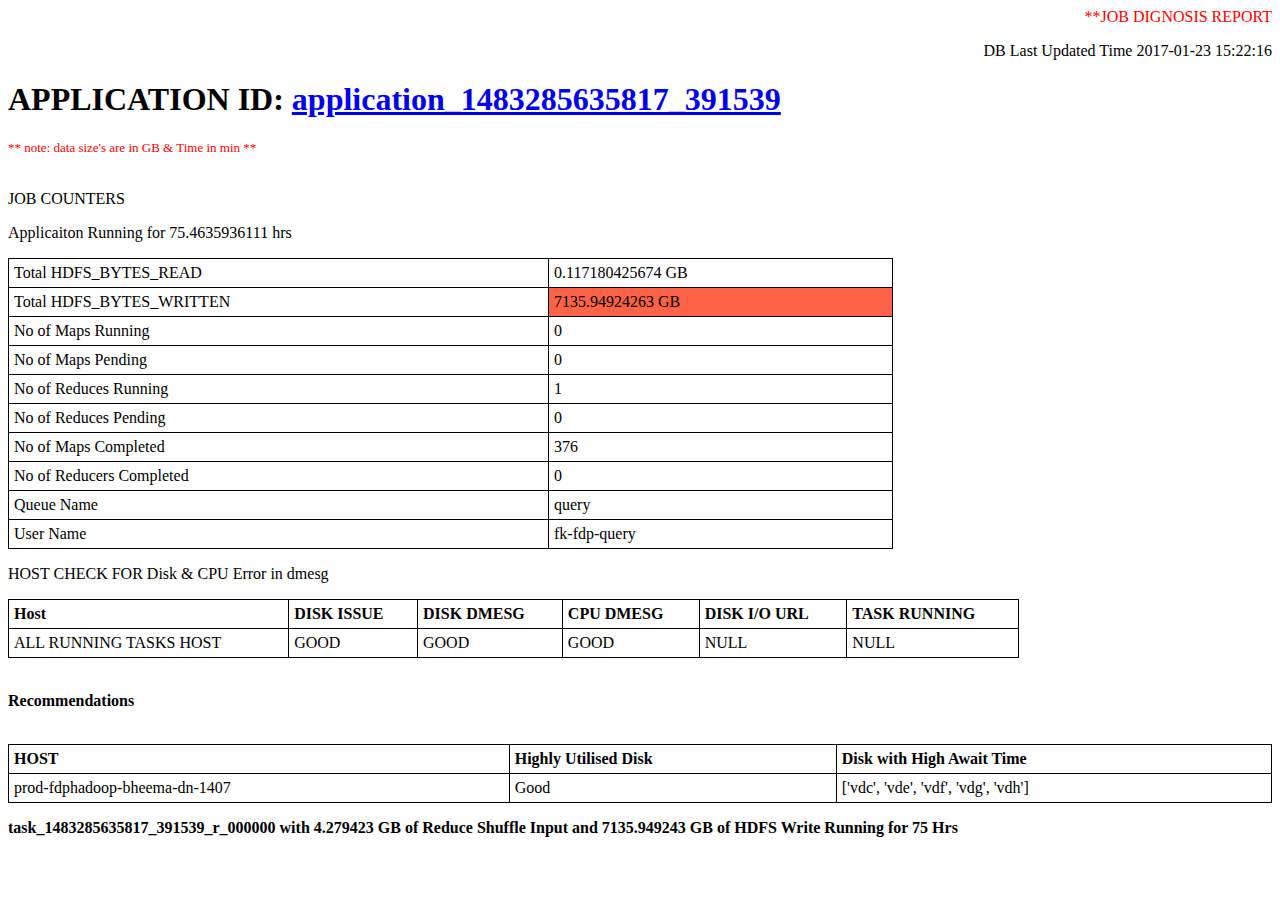
<file: templates/application_1483285635817_391539.html>
<p style="color:red;" align="right"><font size="3">**JOB DIGNOSIS REPORT</p>
<p align="right">DB Last Updated Time 2017-01-23 15:22:16</p>
<h1>APPLICATION ID: <a href="http://prod-fdphadoop-bheema-rm-0001:8088/proxy/application_1483285635817_391539" target="_blank"> application_1483285635817_391539 </a></h1>
</head>
 <p><font size="2" color="red">** note: data size's are in GB & Time in min **</font></p>
<!DOCTYPE html>
<html>
<head>
<style>
p.serif {
font-family: "Times New Roman", Times, serif;
}
p.sansserif {
font-family: Arial, Helvetica, sans-serif;
}
</style>
<body><font face="verdana">
<br>

JOB COUNTERS

<br>
<script type="text/javascript">
function showhide(id) {
var e = document.getElementById(id);
e.style.display = (e.style.display == 'block') ? 'none' : 'block';
}
</script>
<table style="width:70%">
<style>
table, th, td {
border: 1px solid black;
border-collapse: collapse;
}
th, td {
padding: 5px;
}
</style>
<p>Applicaiton Running for 75.4635936111 hrs</p>
<tr><td>Total HDFS_BYTES_READ</td><td >0.117180425674 GB</td></tr>
<tr><td>Total HDFS_BYTES_WRITTEN</td><td bgcolor="#FF6347">7135.94924263 GB</td></tr>
<tr><td>No of Maps Running</td><td>0</td></tr>
<tr><td>No of Maps Pending</td><td>0</td></tr>
<tr><td>No of Reduces Running</td><td>1</td></tr>
<tr><td>No of Reduces Pending</td><td>0</td></tr>
<tr><td>No of Maps Completed</td><td>376</td></tr>
<tr><td>No of Reducers Completed</td><td>0</td></tr>
<tr><td>Queue Name </td><td>query</td></tr>
<tr><td>User Name </td><td>fk-fdp-query</td></tr>
</table>
<p>HOST CHECK FOR  Disk & CPU Error in dmesg </p>
<table style="width:80%">
<tr><th align="justify">Host</th><th align="justify">DISK ISSUE</th><th align="justify">DISK DMESG</th><th align="justify">CPU DMESG</th><th align="justify">DISK I/O URL</th><th align="justify">TASK RUNNING</th></tr>
<script type="text/javascript">
function showhide(id) {
var e = document.getElementById(id);
e.style.display = (e.style.display == 'block') ? 'none' : 'block';
}
</script>
<tr><td>ALL RUNNING TASKS HOST</td><td>GOOD</td><td>GOOD</td><td>GOOD</td><td>NULL</td><td>NULL</td></tr>
</table>
<br>
<p><b> Recommendations</b> </p>
<br>
<table style="width:100%" cellspacing="10">
<tr><th align="left">HOST</th><th align="left">Highly Utilised Disk</th><th align="left">Disk with High Await Time</th></tr>
<tr><td>prod-fdphadoop-bheema-dn-1407</td><td>Good</td><td>['vdc', 'vde', 'vdf', 'vdg', 'vdh']</td></tr>
</table>
<p><b> task_1483285635817_391539_r_000000 with 4.279423 GB of Reduce Shuffle Input and 7135.949243 GB of HDFS Write Running for 75 Hrs </b></p>
</body></font>
</html>
</file>
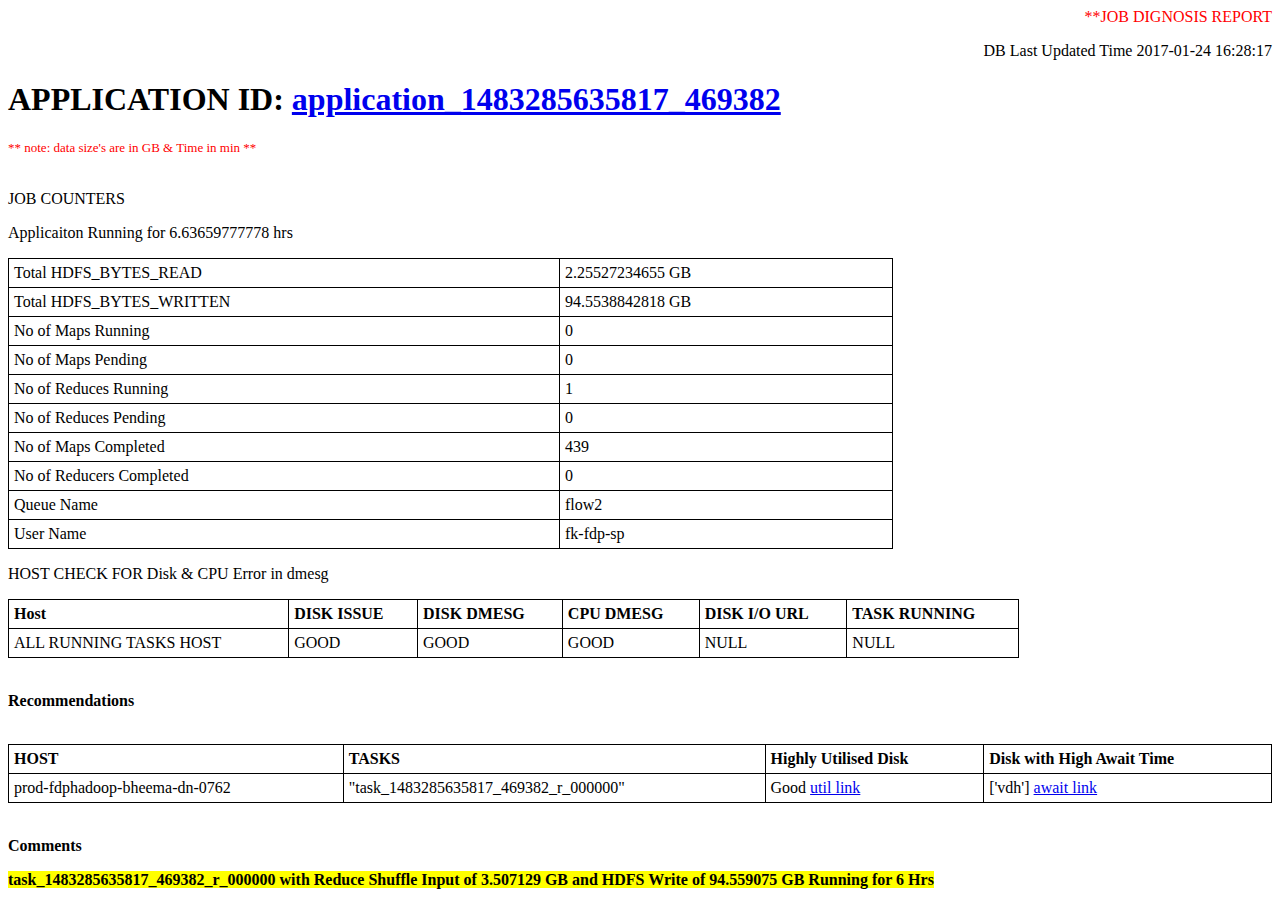
<file: templates/application_1483285635817_469382.html>
<p style="color:red;" align="right"><font size="3">**JOB DIGNOSIS REPORT</p>
<p align="right">DB Last Updated Time 2017-01-24 16:28:17</p>
<h1>APPLICATION ID: <a href="http://prod-fdphadoop-bheema-rm-0001:8088/proxy/application_1483285635817_469382" target="_blank"> application_1483285635817_469382 </a></h1>
</head>
 <p><font size="2" color="red">** note: data size's are in GB & Time in min **</font></p>
<!DOCTYPE html>
<html>
<head>
<style>
p.serif {
font-family: "Times New Roman", Times, serif;
}
p.sansserif {
font-family: Arial, Helvetica, sans-serif;
}
</style>
<body><font face="verdana">
<br>

JOB COUNTERS

<br>
<script type="text/javascript">
function showhide(id) {
var e = document.getElementById(id);
e.style.display = (e.style.display == 'block') ? 'none' : 'block';
}
</script>
<table style="width:70%">
<style>
table, th, td {
border: 1px solid black;
border-collapse: collapse;
}
th, td {
padding: 5px;
}
</style>
<p>Applicaiton Running for 6.63659777778 hrs</p>
<tr><td>Total HDFS_BYTES_READ</td><td >2.25527234655 GB</td></tr>
<tr><td>Total HDFS_BYTES_WRITTEN</td><td >94.5538842818 GB</td></tr>
<tr><td>No of Maps Running</td><td>0</td></tr>
<tr><td>No of Maps Pending</td><td>0</td></tr>
<tr><td>No of Reduces Running</td><td>1</td></tr>
<tr><td>No of Reduces Pending</td><td>0</td></tr>
<tr><td>No of Maps Completed</td><td>439</td></tr>
<tr><td>No of Reducers Completed</td><td>0</td></tr>
<tr><td>Queue Name </td><td>flow2</td></tr>
<tr><td>User Name </td><td>fk-fdp-sp</td></tr>
</table>
<p>HOST CHECK FOR  Disk & CPU Error in dmesg </p>
<table style="width:80%">
<tr><th align="justify">Host</th><th align="justify">DISK ISSUE</th><th align="justify">DISK DMESG</th><th align="justify">CPU DMESG</th><th align="justify">DISK I/O URL</th><th align="justify">TASK RUNNING</th></tr>
<script type="text/javascript">
function showhide(id) {
var e = document.getElementById(id);
e.style.display = (e.style.display == 'block') ? 'none' : 'block';
}
</script>
<tr><td>ALL RUNNING TASKS HOST</td><td>GOOD</td><td>GOOD</td><td>GOOD</td><td>NULL</td><td>NULL</td></tr>
</table>
<br>
<p><b> Recommendations</b> </p>
<br>
<table style="width:100%" cellspacing="10">
<tr><th align="left">HOST</th><th align="left">TASKS</th><th align="left">Highly Utilised Disk</th><th align="left">Disk with High Await Time</th></tr>
<tr><td>prod-fdphadoop-bheema-dn-0762</td><td>"task_1483285635817_469382_r_000000"</td><td>Good <a href=http://10.47.4.24/dashboard/db/bheema-disk-utilisation?panelId=12&fullscreen&from=1485231635071&to=1485255505843&var-host=prod-fdphadoop-bheema-dn-0762 target="_blank"> util link</a></td><td>['vdh'] <a href=http://10.47.4.24/dashboard/db/bheema-disk-utilisation?panelId=13&fullscreen&from=1485231635071&to=1485255505843&var-host=prod-fdphadoop-bheema-dn-0762 target="_blank"> await link</a></td></tr>
</table>
<br>
<p><b>Comments </b></p>
<p><b><mark> task_1483285635817_469382_r_000000 with Reduce Shuffle Input of 3.507129 GB and HDFS Write of 94.559075 GB Running for 6 Hrs</mark> </b></p>
</body></font>
</html>
</file>
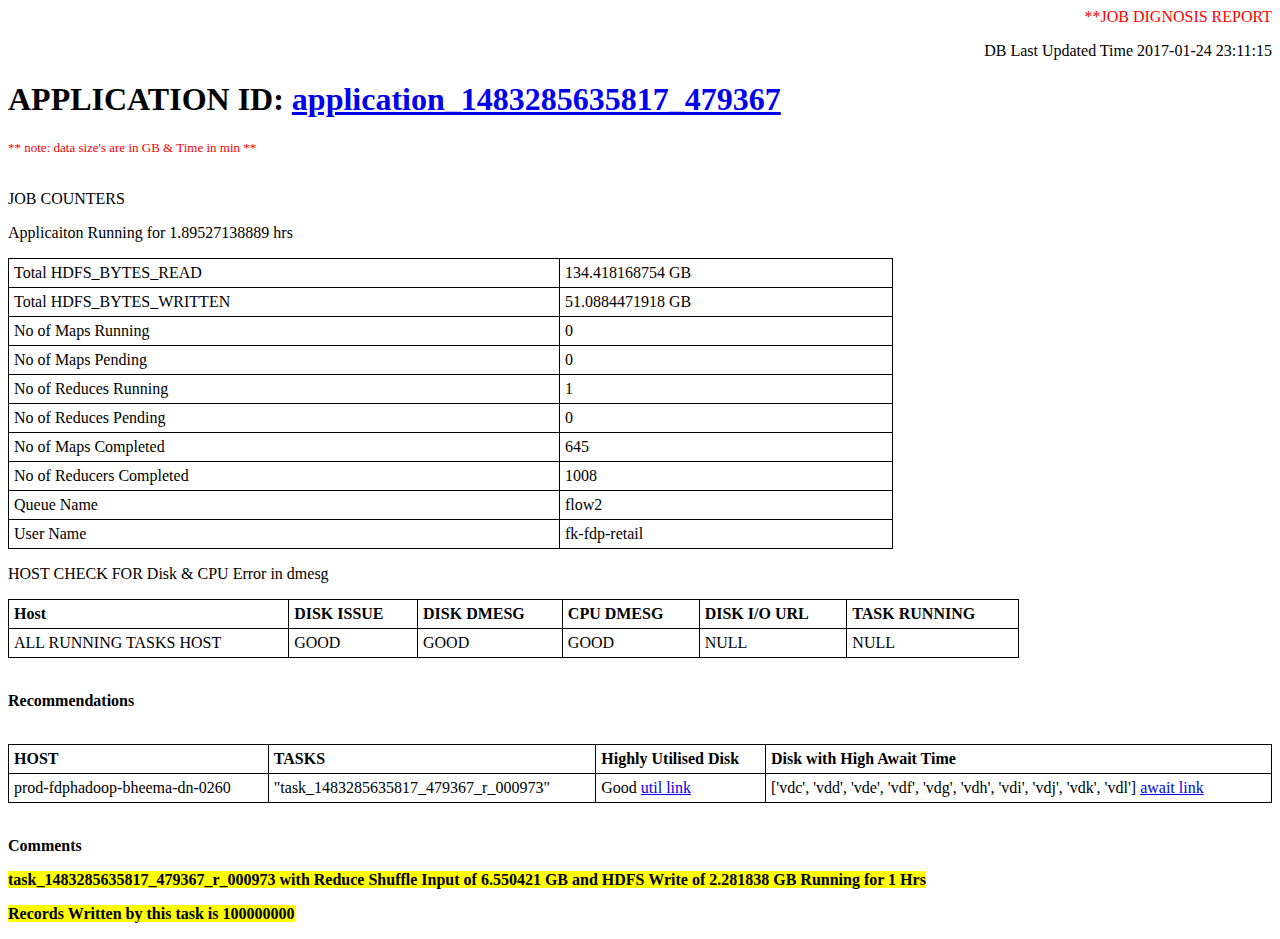
<file: templates/application_1483285635817_479367.html>
<p style="color:red;" align="right"><font size="3">**JOB DIGNOSIS REPORT</p>
<p align="right">DB Last Updated Time 2017-01-24 23:11:15</p>
<h1>APPLICATION ID: <a href="http://prod-fdphadoop-bheema-rm-0001:8088/proxy/application_1483285635817_479367" target="_blank"> application_1483285635817_479367 </a></h1>
</head>
 <p><font size="2" color="red">** note: data size's are in GB & Time in min **</font></p>
<!DOCTYPE html>
<html>
<head>
<style>
p.serif {
font-family: "Times New Roman", Times, serif;
}
p.sansserif {
font-family: Arial, Helvetica, sans-serif;
}
</style>
<body><font face="verdana">
<br>

JOB COUNTERS

<br>
<script type="text/javascript">
function showhide(id) {
var e = document.getElementById(id);
e.style.display = (e.style.display == 'block') ? 'none' : 'block';
}
</script>
<table style="width:70%">
<style>
table, th, td {
border: 1px solid black;
border-collapse: collapse;
}
th, td {
padding: 5px;
}
</style>
<p>Applicaiton Running for 1.89527138889 hrs</p>
<tr><td>Total HDFS_BYTES_READ</td><td >134.418168754 GB</td></tr>
<tr><td>Total HDFS_BYTES_WRITTEN</td><td >51.0884471918 GB</td></tr>
<tr><td>No of Maps Running</td><td>0</td></tr>
<tr><td>No of Maps Pending</td><td>0</td></tr>
<tr><td>No of Reduces Running</td><td>1</td></tr>
<tr><td>No of Reduces Pending</td><td>0</td></tr>
<tr><td>No of Maps Completed</td><td>645</td></tr>
<tr><td>No of Reducers Completed</td><td>1008</td></tr>
<tr><td>Queue Name </td><td>flow2</td></tr>
<tr><td>User Name </td><td>fk-fdp-retail</td></tr>
</table>
<p>HOST CHECK FOR  Disk & CPU Error in dmesg </p>
<table style="width:80%">
<tr><th align="justify">Host</th><th align="justify">DISK ISSUE</th><th align="justify">DISK DMESG</th><th align="justify">CPU DMESG</th><th align="justify">DISK I/O URL</th><th align="justify">TASK RUNNING</th></tr>
<script type="text/javascript">
function showhide(id) {
var e = document.getElementById(id);
e.style.display = (e.style.display == 'block') ? 'none' : 'block';
}
</script>
<tr><td>ALL RUNNING TASKS HOST</td><td>GOOD</td><td>GOOD</td><td>GOOD</td><td>NULL</td><td>NULL</td></tr>
</table>
<br>
<p><b> Recommendations</b> </p>
<br>
<table style="width:100%" cellspacing="10">
<tr><th align="left">HOST</th><th align="left">TASKS</th><th align="left">Highly Utilised Disk</th><th align="left">Disk with High Await Time</th></tr>
<tr><td>prod-fdphadoop-bheema-dn-0260</td><td>"task_1483285635817_479367_r_000973"</td><td>Good <a href=http://10.47.4.24/dashboard/db/bheema-disk-utilisation?panelId=12&fullscreen&from=1485272962120&to=1485279685855&var-host=prod-fdphadoop-bheema-dn-0260 target="_blank"> util link</a></td><td>['vdc', 'vdd', 'vde', 'vdf', 'vdg', 'vdh', 'vdi', 'vdj', 'vdk', 'vdl'] <a href=http://10.47.4.24/dashboard/db/bheema-disk-utilisation?panelId=13&fullscreen&from=1485272962120&to=1485279685855&var-host=prod-fdphadoop-bheema-dn-0260 target="_blank"> await link</a></td></tr>
</table>
<br>
<p><b>Comments </b></p>
<p><b><mark> task_1483285635817_479367_r_000973 with Reduce Shuffle Input of 6.550421 GB and HDFS Write of 2.281838 GB Running for 1 Hrs</mark> </b></p>
<p><b><mark> Records Written by this task is 100000000</mark> </b></p>
</body></font>
</html>
</file>
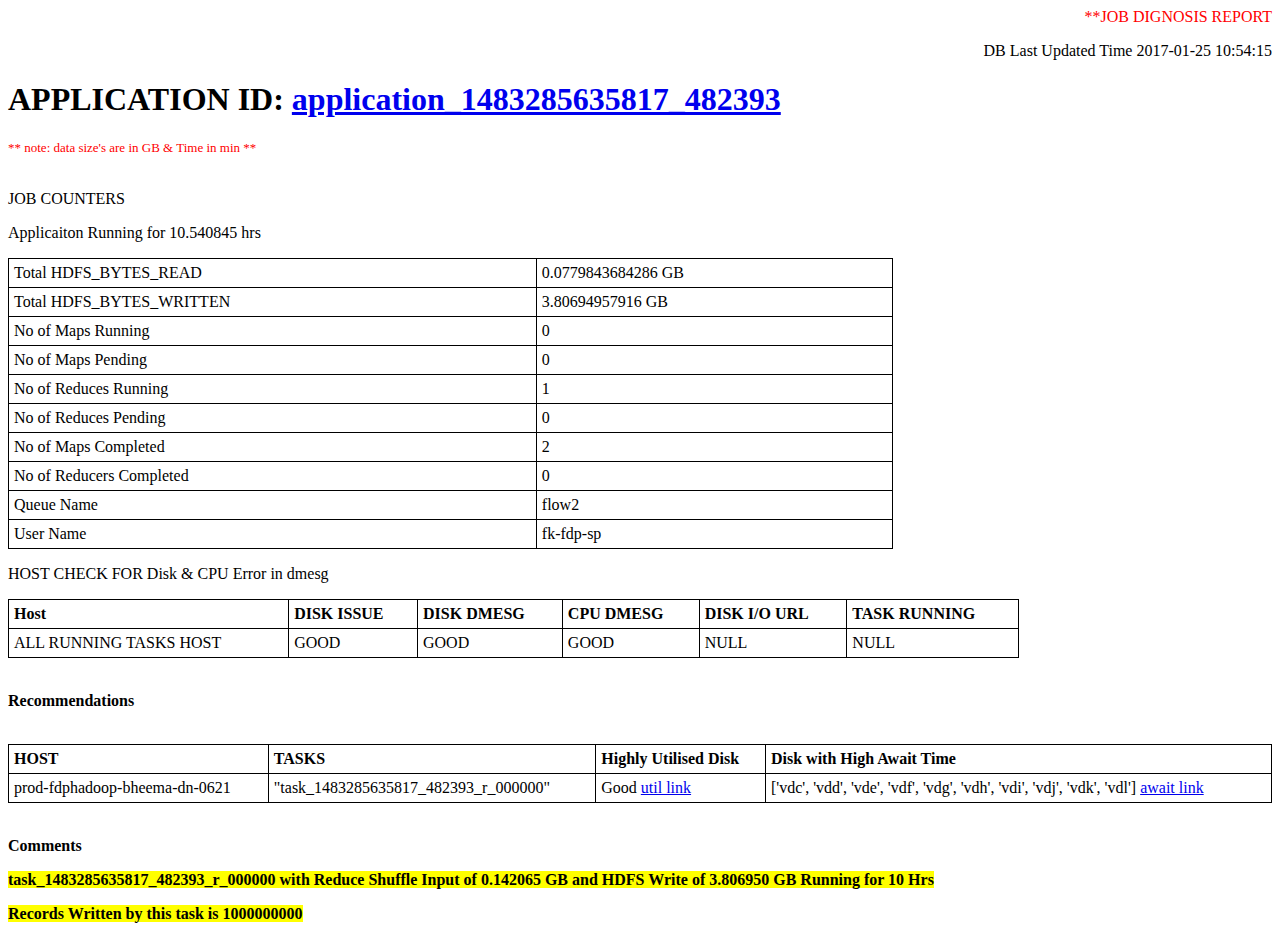
<file: templates/application_1483285635817_482393.html>
<p style="color:red;" align="right"><font size="3">**JOB DIGNOSIS REPORT</p>
<p align="right">DB Last Updated Time 2017-01-25 10:54:15</p>
<h1>APPLICATION ID: <a href="http://prod-fdphadoop-bheema-rm-0001:8088/proxy/application_1483285635817_482393" target="_blank"> application_1483285635817_482393 </a></h1>
</head>
 <p><font size="2" color="red">** note: data size's are in GB & Time in min **</font></p>
<!DOCTYPE html>
<html>
<head>
<style>
p.serif {
font-family: "Times New Roman", Times, serif;
}
p.sansserif {
font-family: Arial, Helvetica, sans-serif;
}
</style>
<body><font face="verdana">
<br>

JOB COUNTERS

<br>
<script type="text/javascript">
function showhide(id) {
var e = document.getElementById(id);
e.style.display = (e.style.display == 'block') ? 'none' : 'block';
}
</script>
<table style="width:70%">
<style>
table, th, td {
border: 1px solid black;
border-collapse: collapse;
}
th, td {
padding: 5px;
}
</style>
<p>Applicaiton Running for 10.540845 hrs</p>
<tr><td>Total HDFS_BYTES_READ</td><td >0.0779843684286 GB</td></tr>
<tr><td>Total HDFS_BYTES_WRITTEN</td><td >3.80694957916 GB</td></tr>
<tr><td>No of Maps Running</td><td>0</td></tr>
<tr><td>No of Maps Pending</td><td>0</td></tr>
<tr><td>No of Reduces Running</td><td>1</td></tr>
<tr><td>No of Reduces Pending</td><td>0</td></tr>
<tr><td>No of Maps Completed</td><td>2</td></tr>
<tr><td>No of Reducers Completed</td><td>0</td></tr>
<tr><td>Queue Name </td><td>flow2</td></tr>
<tr><td>User Name </td><td>fk-fdp-sp</td></tr>
</table>
<p>HOST CHECK FOR  Disk & CPU Error in dmesg </p>
<table style="width:80%">
<tr><th align="justify">Host</th><th align="justify">DISK ISSUE</th><th align="justify">DISK DMESG</th><th align="justify">CPU DMESG</th><th align="justify">DISK I/O URL</th><th align="justify">TASK RUNNING</th></tr>
<script type="text/javascript">
function showhide(id) {
var e = document.getElementById(id);
e.style.display = (e.style.display == 'block') ? 'none' : 'block';
}
</script>
<tr><td>ALL RUNNING TASKS HOST</td><td>GOOD</td><td>GOOD</td><td>GOOD</td><td>NULL</td><td>NULL</td></tr>
</table>
<br>
<p><b> Recommendations</b> </p>
<br>
<table style="width:100%" cellspacing="10">
<tr><th align="left">HOST</th><th align="left">TASKS</th><th align="left">Highly Utilised Disk</th><th align="left">Disk with High Await Time</th></tr>
<tr><td>prod-fdphadoop-bheema-dn-0621</td><td>"task_1483285635817_482393_r_000000"</td><td>Good <a href=http://10.47.4.24/dashboard/db/bheema-disk-utilisation?panelId=12&fullscreen&from=1485283952752&to=1485321858345&var-host=prod-fdphadoop-bheema-dn-0621 target="_blank"> util link</a></td><td>['vdc', 'vdd', 'vde', 'vdf', 'vdg', 'vdh', 'vdi', 'vdj', 'vdk', 'vdl'] <a href=http://10.47.4.24/dashboard/db/bheema-disk-utilisation?panelId=13&fullscreen&from=1485283952752&to=1485321858345&var-host=prod-fdphadoop-bheema-dn-0621 target="_blank"> await link</a></td></tr>
</table>
<br>
<p><b>Comments </b></p>
<p><b><mark> task_1483285635817_482393_r_000000 with Reduce Shuffle Input of 0.142065 GB and HDFS Write of 3.806950 GB Running for 10 Hrs</mark> </b></p>
<p><b><mark> Records Written by this task is 1000000000</mark> </b></p>
</body></font>
</html>
</file>
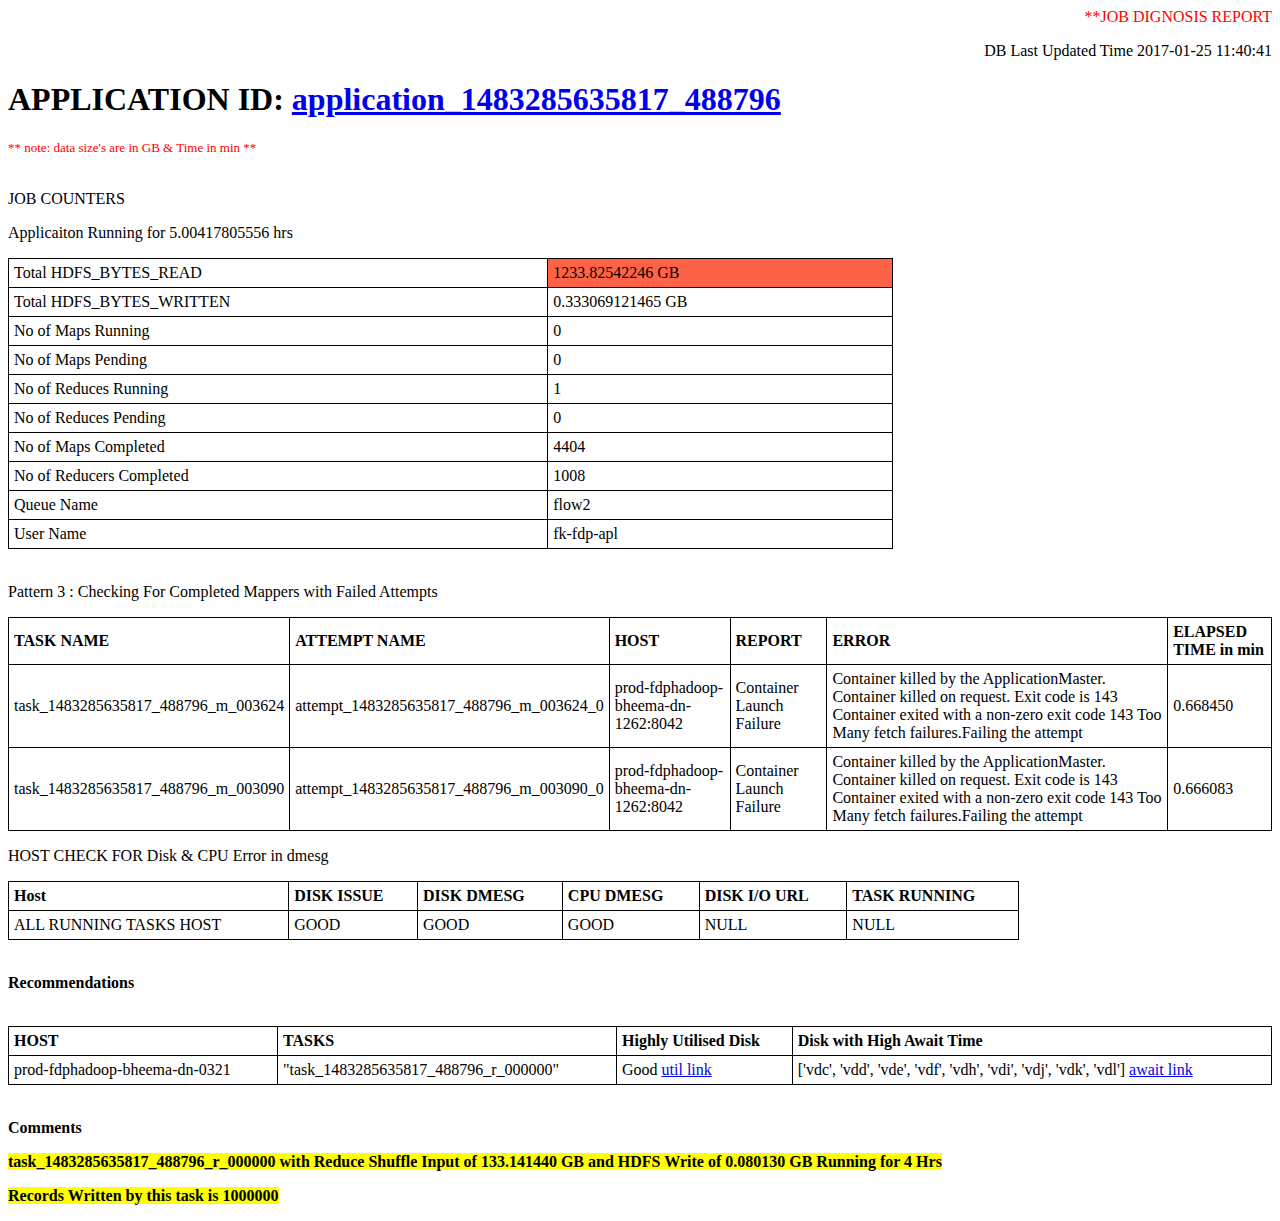
<file: templates/application_1483285635817_488796.html>
<p style="color:red;" align="right"><font size="3">**JOB DIGNOSIS REPORT</p>
<p align="right">DB Last Updated Time 2017-01-25 11:40:41</p>
<h1>APPLICATION ID: <a href="http://prod-fdphadoop-bheema-rm-0001:8088/proxy/application_1483285635817_488796" target="_blank"> application_1483285635817_488796 </a></h1>
</head>
 <p><font size="2" color="red">** note: data size's are in GB & Time in min **</font></p>
<!DOCTYPE html>
<html>
<head>
<style>
p.serif {
font-family: "Times New Roman", Times, serif;
}
p.sansserif {
font-family: Arial, Helvetica, sans-serif;
}
</style>
<body><font face="verdana">
<br>

JOB COUNTERS

<br>
<script type="text/javascript">
function showhide(id) {
var e = document.getElementById(id);
e.style.display = (e.style.display == 'block') ? 'none' : 'block';
}
</script>
<table style="width:70%">
<style>
table, th, td {
border: 1px solid black;
border-collapse: collapse;
}
th, td {
padding: 5px;
}
</style>
<p>Applicaiton Running for 5.00417805556 hrs</p>
<tr><td>Total HDFS_BYTES_READ</td><td bgcolor="#FF6347">1233.82542246 GB</td></tr>
<tr><td>Total HDFS_BYTES_WRITTEN</td><td >0.333069121465 GB</td></tr>
<tr><td>No of Maps Running</td><td>0</td></tr>
<tr><td>No of Maps Pending</td><td>0</td></tr>
<tr><td>No of Reduces Running</td><td>1</td></tr>
<tr><td>No of Reduces Pending</td><td>0</td></tr>
<tr><td>No of Maps Completed</td><td>4404</td></tr>
<tr><td>No of Reducers Completed</td><td>1008</td></tr>
<tr><td>Queue Name </td><td>flow2</td></tr>
<tr><td>User Name </td><td>fk-fdp-apl</td></tr>
</table>
<br>
<p> Pattern 3 : Checking For Completed Mappers with Failed  Attempts </p>
<table style="width:100%" cellspacing="10">
<tr><th align="left">TASK NAME</th><th align="left">ATTEMPT NAME</th><th align="left">HOST</th><th align="left">REPORT </th><th align="left">ERROR</th><th align="left">ELAPSED TIME in min </th></tr>
<tr><td>task_1483285635817_488796_m_003624</td><td>attempt_1483285635817_488796_m_003624_0</td><td>prod-fdphadoop-bheema-dn-1262:8042</td><td>Container Launch Failure</td><td>Container killed by the ApplicationMaster.
Container killed on request. Exit code is 143
Container exited with a non-zero exit code 143

Too Many fetch failures.Failing the attempt</td><td>0.668450</td></tr>
<tr><td>task_1483285635817_488796_m_003090</td><td>attempt_1483285635817_488796_m_003090_0</td><td>prod-fdphadoop-bheema-dn-1262:8042</td><td>Container Launch Failure</td><td>Container killed by the ApplicationMaster.
Container killed on request. Exit code is 143
Container exited with a non-zero exit code 143

Too Many fetch failures.Failing the attempt</td><td>0.666083</td></tr>
</table>
<p>HOST CHECK FOR  Disk & CPU Error in dmesg </p>
<table style="width:80%">
<tr><th align="justify">Host</th><th align="justify">DISK ISSUE</th><th align="justify">DISK DMESG</th><th align="justify">CPU DMESG</th><th align="justify">DISK I/O URL</th><th align="justify">TASK RUNNING</th></tr>
<script type="text/javascript">
function showhide(id) {
var e = document.getElementById(id);
e.style.display = (e.style.display == 'block') ? 'none' : 'block';
}
</script>
<tr><td>ALL RUNNING TASKS HOST</td><td>GOOD</td><td>GOOD</td><td>GOOD</td><td>NULL</td><td>NULL</td></tr>
</table>
<br>
<p><b> Recommendations</b> </p>
<br>
<table style="width:100%" cellspacing="10">
<tr><th align="left">HOST</th><th align="left">TASKS</th><th align="left">Highly Utilised Disk</th><th align="left">Disk with High Await Time</th></tr>
<tr><td>prod-fdphadoop-bheema-dn-0321</td><td>"task_1483285635817_488796_r_000000"</td><td>Good <a href=http://10.47.4.24/dashboard/db/bheema-disk-utilisation?panelId=12&fullscreen&from=1485306910237&to=1485324644910&var-host=prod-fdphadoop-bheema-dn-0321 target="_blank"> util link</a></td><td>['vdc', 'vdd', 'vde', 'vdf', 'vdh', 'vdi', 'vdj', 'vdk', 'vdl'] <a href=http://10.47.4.24/dashboard/db/bheema-disk-utilisation?panelId=13&fullscreen&from=1485306910237&to=1485324644910&var-host=prod-fdphadoop-bheema-dn-0321 target="_blank"> await link</a></td></tr>
</table>
<br>
<p><b>Comments </b></p>
<p><b><mark> task_1483285635817_488796_r_000000 with Reduce Shuffle Input of 133.141440 GB and HDFS Write of 0.080130 GB Running for 4 Hrs</mark> </b></p>
<p><b><mark> Records Written by this task is 1000000</mark> </b></p>
</body></font>
</html>
</file>
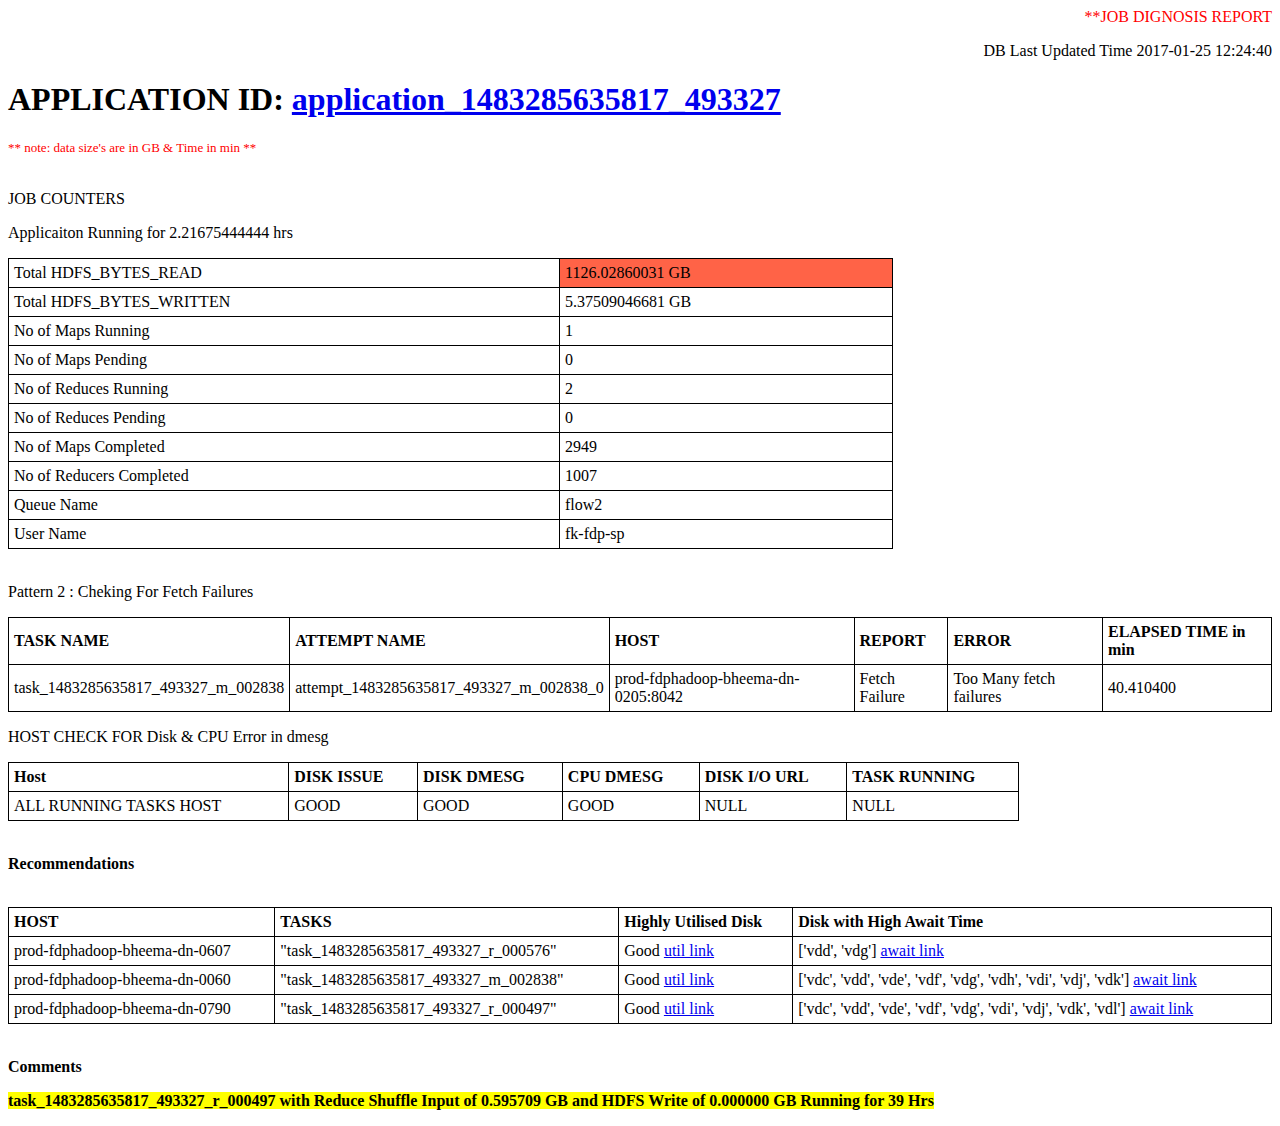
<file: templates/application_1483285635817_493327.html>
<p style="color:red;" align="right"><font size="3">**JOB DIGNOSIS REPORT</p>
<p align="right">DB Last Updated Time 2017-01-25 12:24:40</p>
<h1>APPLICATION ID: <a href="http://prod-fdphadoop-bheema-rm-0001:8088/proxy/application_1483285635817_493327" target="_blank"> application_1483285635817_493327 </a></h1>
</head>
 <p><font size="2" color="red">** note: data size's are in GB & Time in min **</font></p>
<!DOCTYPE html>
<html>
<head>
<style>
p.serif {
font-family: "Times New Roman", Times, serif;
}
p.sansserif {
font-family: Arial, Helvetica, sans-serif;
}
</style>
<body><font face="verdana">
<br>

JOB COUNTERS

<br>
<script type="text/javascript">
function showhide(id) {
var e = document.getElementById(id);
e.style.display = (e.style.display == 'block') ? 'none' : 'block';
}
</script>
<table style="width:70%">
<style>
table, th, td {
border: 1px solid black;
border-collapse: collapse;
}
th, td {
padding: 5px;
}
</style>
<p>Applicaiton Running for 2.21675444444 hrs</p>
<tr><td>Total HDFS_BYTES_READ</td><td bgcolor="#FF6347">1126.02860031 GB</td></tr>
<tr><td>Total HDFS_BYTES_WRITTEN</td><td >5.37509046681 GB</td></tr>
<tr><td>No of Maps Running</td><td>1</td></tr>
<tr><td>No of Maps Pending</td><td>0</td></tr>
<tr><td>No of Reduces Running</td><td>2</td></tr>
<tr><td>No of Reduces Pending</td><td>0</td></tr>
<tr><td>No of Maps Completed</td><td>2949</td></tr>
<tr><td>No of Reducers Completed</td><td>1007</td></tr>
<tr><td>Queue Name </td><td>flow2</td></tr>
<tr><td>User Name </td><td>fk-fdp-sp</td></tr>
</table>
<br>
<p> Pattern 2 : Cheking For Fetch Failures </p>
<table style="width:100%" cellspacing="10">
<tr><th align="left">TASK NAME</th><th align="left">ATTEMPT NAME</th><th align="left">HOST</th><th align="left">REPORT </th><th align="left">ERROR</th><th align="left">ELAPSED TIME in min </th></tr>
<tr><td>task_1483285635817_493327_m_002838</td><td>attempt_1483285635817_493327_m_002838_0</td><td>prod-fdphadoop-bheema-dn-0205:8042</td><td>Fetch Failure</td><td>Too Many fetch failures</td><td>40.410400</td></tr>
</table>
<p>HOST CHECK FOR  Disk & CPU Error in dmesg </p>
<table style="width:80%">
<tr><th align="justify">Host</th><th align="justify">DISK ISSUE</th><th align="justify">DISK DMESG</th><th align="justify">CPU DMESG</th><th align="justify">DISK I/O URL</th><th align="justify">TASK RUNNING</th></tr>
<script type="text/javascript">
function showhide(id) {
var e = document.getElementById(id);
e.style.display = (e.style.display == 'block') ? 'none' : 'block';
}
</script>
<tr><td>ALL RUNNING TASKS HOST</td><td>GOOD</td><td>GOOD</td><td>GOOD</td><td>NULL</td><td>NULL</td></tr>
</table>
<br>
<p><b> Recommendations</b> </p>
<br>
<table style="width:100%" cellspacing="10">
<tr><th align="left">HOST</th><th align="left">TASKS</th><th align="left">Highly Utilised Disk</th><th align="left">Disk with High Await Time</th></tr>
<tr><td>prod-fdphadoop-bheema-dn-0607</td><td>"task_1483285635817_493327_r_000576"</td><td>Good <a href=http://10.47.4.24/dashboard/db/bheema-disk-utilisation?panelId=12&fullscreen&from=1485324884387&to=1485327294875&var-host=prod-fdphadoop-bheema-dn-0607 target="_blank"> util link</a></td><td>['vdd', 'vdg'] <a href=http://10.47.4.24/dashboard/db/bheema-disk-utilisation?panelId=13&fullscreen&from=1485324884387&to=1485327294875&var-host=prod-fdphadoop-bheema-dn-0607 target="_blank"> await link</a></td></tr>
<tr><td>prod-fdphadoop-bheema-dn-0060</td><td>"task_1483285635817_493327_m_002838"</td><td>Good <a href=http://10.47.4.24/dashboard/db/bheema-disk-utilisation?panelId=12&fullscreen&from=1485319345102&to=1485327294875&var-host=prod-fdphadoop-bheema-dn-0060 target="_blank"> util link</a></td><td>['vdc', 'vdd', 'vde', 'vdf', 'vdg', 'vdh', 'vdi', 'vdj', 'vdk'] <a href=http://10.47.4.24/dashboard/db/bheema-disk-utilisation?panelId=13&fullscreen&from=1485319345102&to=1485327294875&var-host=prod-fdphadoop-bheema-dn-0060 target="_blank"> await link</a></td></tr>
<tr><td>prod-fdphadoop-bheema-dn-0790</td><td>"task_1483285635817_493327_r_000497"</td><td>Good <a href=http://10.47.4.24/dashboard/db/bheema-disk-utilisation?panelId=12&fullscreen&from=1485324884469&to=1485327294875&var-host=prod-fdphadoop-bheema-dn-0790 target="_blank"> util link</a></td><td>['vdc', 'vdd', 'vde', 'vdf', 'vdg', 'vdi', 'vdj', 'vdk', 'vdl'] <a href=http://10.47.4.24/dashboard/db/bheema-disk-utilisation?panelId=13&fullscreen&from=1485324884469&to=1485327294875&var-host=prod-fdphadoop-bheema-dn-0790 target="_blank"> await link</a></td></tr>
</table>
<br>
<p><b>Comments </b></p>
<p><b><mark> task_1483285635817_493327_r_000497 with Reduce Shuffle Input of 0.595709 GB and HDFS Write of 0.000000 GB Running for 39 Hrs</mark> </b></p>
</file>
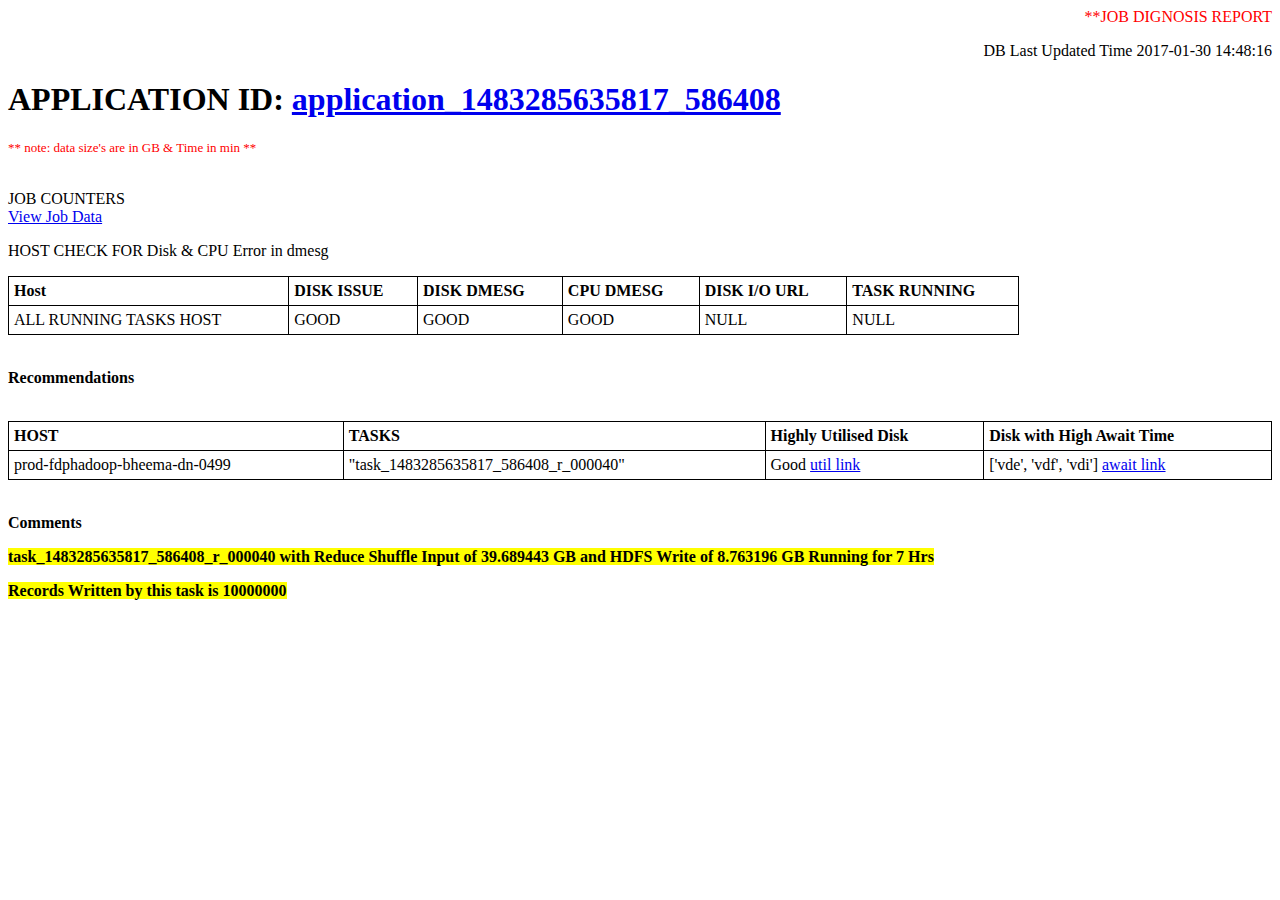
<file: templates/application_1483285635817_586408.html>
<p style="color:red;" align="right"><font size="3">**JOB DIGNOSIS REPORT</p>
<p align="right">DB Last Updated Time 2017-01-30 14:48:16</p>
<h1>APPLICATION ID: <a href="http://prod-fdphadoop-bheema-rm-0001:8088/proxy/application_1483285635817_586408" target="_blank"> application_1483285635817_586408 </a></h1>
</head>
 <p><font size="2" color="red">** note: data size's are in GB & Time in min **</font></p>
<!DOCTYPE html>
<html>
<head>
<style>
p.serif {
font-family: "Times New Roman", Times, serif;
}
p.sansserif {
font-family: Arial, Helvetica, sans-serif;
}
</style>
<body><font face="verdana">
<br>

JOB COUNTERS

<br>
<a href="javascript:showhide('Job Data')">View Job Data</a><div id='Job Data' style="display:none;">
<script type="text/javascript">
function showhide(id) {
var e = document.getElementById(id);
e.style.display = (e.style.display == 'block') ? 'none' : 'block';
}
</script>
<table style="width:70%">
<style>
table, th, td {
border: 1px solid black;
border-collapse: collapse;
}
th, td {
padding: 5px;
}
</style>
<p>Applicaiton Running for 8.07281111111 hrs</p>
<tr><td>Total HDFS_BYTES_READ</td><td >45.3692662586 GB</td></tr>
<tr><td>Total HDFS_BYTES_WRITTEN</td><td >31.6265958669 GB</td></tr>
<tr><td>No of Maps Running</td><td>0</td></tr>
<tr><td>No of Maps Pending</td><td>0</td></tr>
<tr><td>No of Reduces Running</td><td>1</td></tr>
<tr><td>No of Reduces Pending</td><td>0</td></tr>
<tr><td>No of Maps Completed</td><td>609</td></tr>
<tr><td>No of Reducers Completed</td><td>362</td></tr>
<tr><td>Queue Name </td><td>flow2</td></tr>
<tr><td>User Name </td><td>fk-bigfoot-azkaban</td></tr>
</table>
</div>
<p>HOST CHECK FOR  Disk & CPU Error in dmesg </p>
<table style="width:80%">
<tr><th align="justify">Host</th><th align="justify">DISK ISSUE</th><th align="justify">DISK DMESG</th><th align="justify">CPU DMESG</th><th align="justify">DISK I/O URL</th><th align="justify">TASK RUNNING</th></tr>
<script type="text/javascript">
function showhide(id) {
var e = document.getElementById(id);
e.style.display = (e.style.display == 'block') ? 'none' : 'block';
}
</script>
<tr><td>ALL RUNNING TASKS HOST</td><td>GOOD</td><td>GOOD</td><td>GOOD</td><td>NULL</td><td>NULL</td></tr>
</table>
<br>
<p><b> Recommendations</b> </p>
<br>
<table style="width:100%" cellspacing="10">
<tr><th align="left">HOST</th><th align="left">TASKS</th><th align="left">Highly Utilised Disk</th><th align="left">Disk with High Await Time</th></tr>
<tr><td>prod-fdphadoop-bheema-dn-0499</td><td>"task_1483285635817_586408_r_000040"</td><td>Good <a href=http://10.47.4.24/dashboard/db/bheema-disk-utilisation?panelId=12&fullscreen&from=1485739490406&to=1485768225284&var-host=prod-fdphadoop-bheema-dn-0499 target="_blank"> util link</a></td><td>['vde', 'vdf', 'vdi'] <a href=http://10.47.4.24/dashboard/db/bheema-disk-utilisation?panelId=13&fullscreen&from=1485739490406&to=1485768225284&var-host=prod-fdphadoop-bheema-dn-0499 target="_blank"> await link</a></td></tr>
</table>
<br>
<p><b>Comments </b></p>
<p><b><mark> task_1483285635817_586408_r_000040 with Reduce Shuffle Input of 39.689443 GB and HDFS Write of 8.763196 GB Running for 7 Hrs</mark> </b></p>
<p><b><mark> Records Written by this task is 10000000</mark> </b></p>
</body></font>
</html>
</file>
